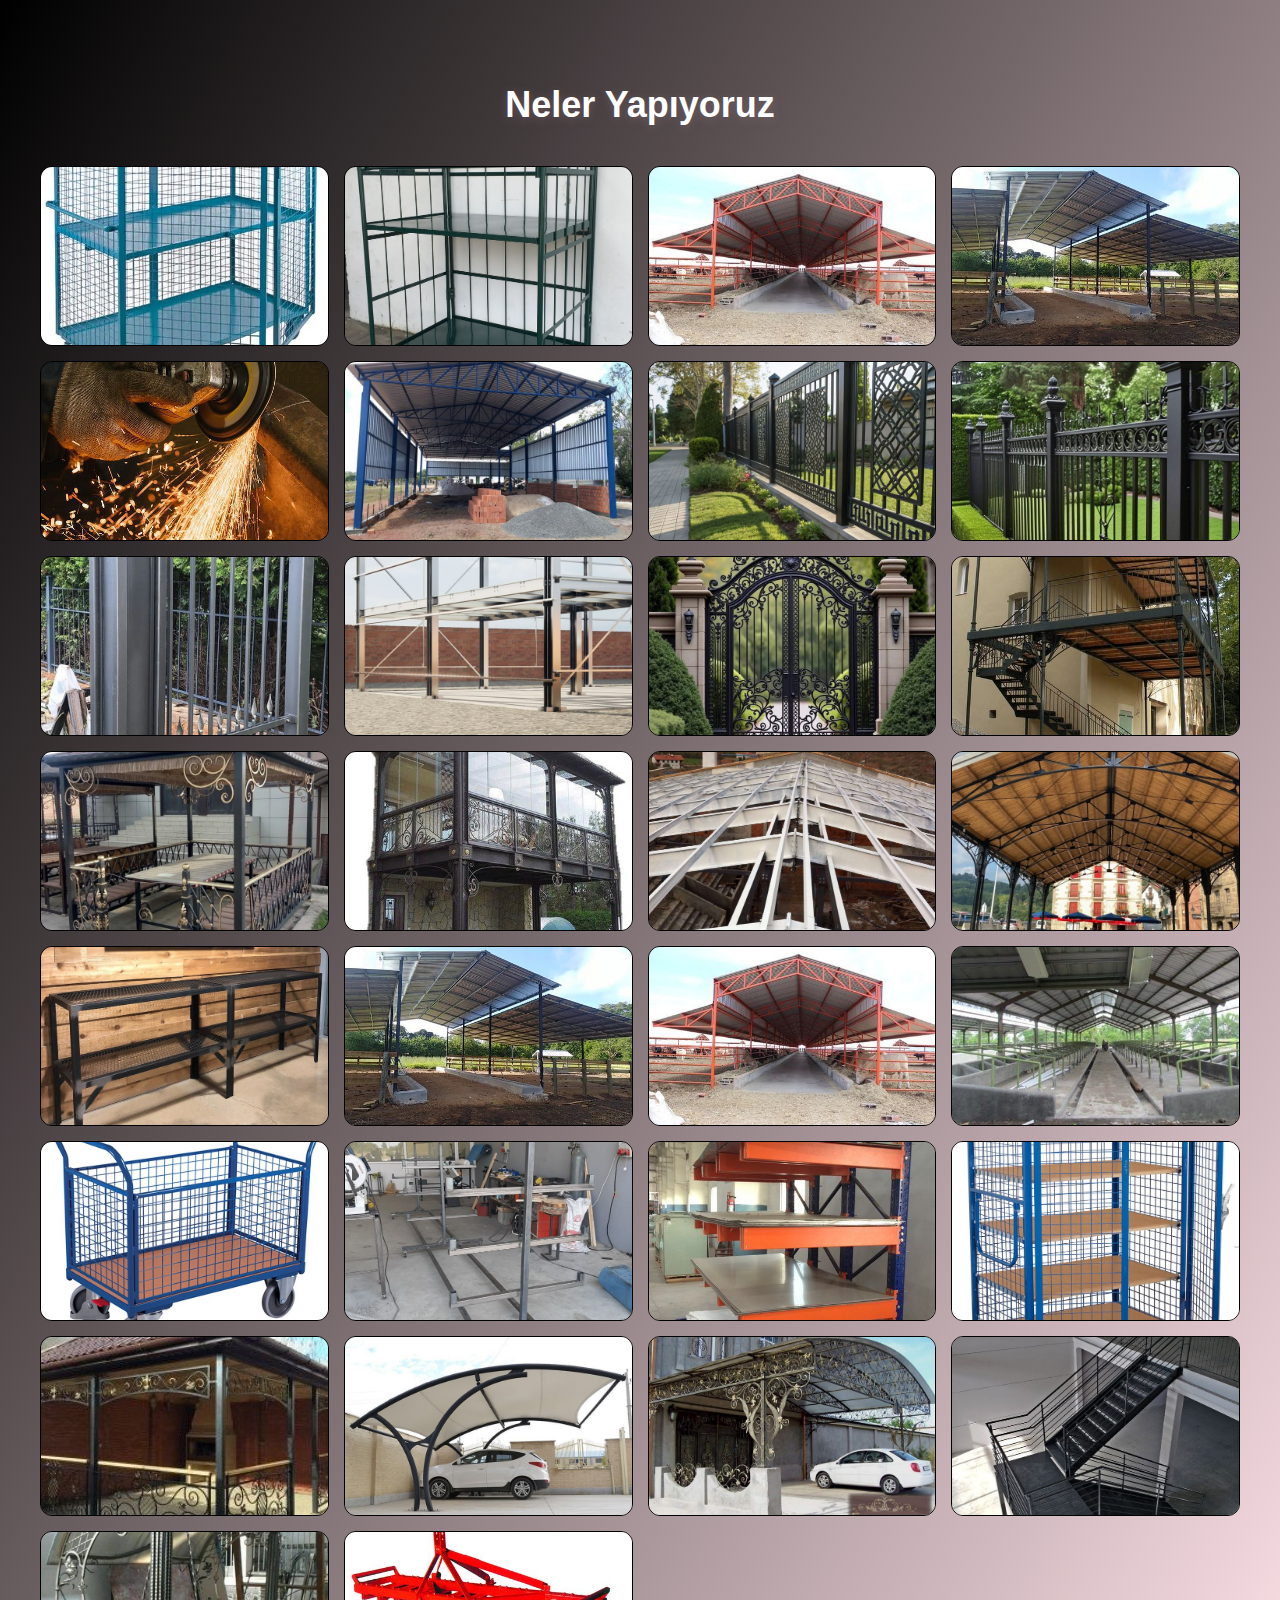
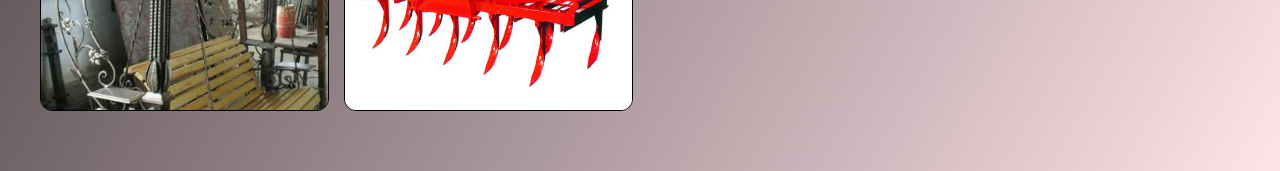
<file: routes/gal.html>
<!DOCTYPE html>
<html lang="tr">

<head>
    <meta charset="UTF-8">
    <title>Kırklareli Demir Doğrama | Ferforje ve Çelik Kapı Hizmetleri ÖRSLER</title>
<link rel="stylesheet" href="../css/gallery.css">
    <link rel="stylesheet" href="https://cdnjs.cloudflare.com/ajax/libs/font-awesome/6.5.0/css/all.min.css">
</head>

<body>
    <section class="gallery-section">
        <h1 class="section-title">Neler Yapıyoruz</h1>
        <div class="gallery-container" id="gallery"></div>
    </section>


<script>
    const galleryContainer = document.getElementById('gallery');

    for (let i = 1; i <= 30; i++) {
        const imgPath = `../assets/${i}.jpg`; // routes/gal.html -> ../assets/

        // Kart div oluştur
        const card = document.createElement('div');
        card.className = 'gallery-card';

        // Img element oluştur
        const img = document.createElement('img');
        img.src = imgPath;
        img.alt = `Galeri ${i}`;
        img.style.width = '100%';
        img.style.height = '100%';
        img.style.objectFit = 'cover';
        img.className = 'gallery-image';

        card.appendChild(img);
        galleryContainer.appendChild(card);
    }
</script>


</body>


</html>
</file>
<file: css/gallery.css>
body {
    margin: 0;
    font-family: 'Roboto', sans-serif;
    background: linear-gradient(120deg, #000000ff, #ffe3e9);
    color: #333;
}

.gallery-section {
    padding: 60px 20px;
    text-align: center;
}

.section-title {
    font-size: 36px;
    color: #ffffff;
    margin-bottom: 40px;
    text-shadow: 0 2px 10px rgba(156, 121, 131, 0.4);
}

.gallery-container {
    display: grid;
    grid-template-columns: repeat(4, 1fr);
    gap: 15px;
    max-width: 1200px;
    margin: auto;
    padding: 0 10px;
}

.gallery-card {
    width: 100%;
    height: 180px;
    overflow: hidden;
    border: 1px solid #000000ff;
    border-radius: 12px;
    box-sizing: border-box;
    transition: transform 0.3s ease, box-shadow 0.3s ease;
}

.gallery-card:hover {
    transform: translateY(-8px);
    box-shadow: 0 10px 25px rgba(180, 75, 103, 0.4);
}

.gallery-image {
    width: 100%;
    height: 100%;
    background-size: cover;
    background-position: center;
    transition: transform 0.3s ease;
}

.gallery-image:hover {
    transform: scale(1.05);
}

@media screen and (max-width: 1024px) {
    .gallery-container {
        grid-template-columns: repeat(3, 1fr);
    }
}

@media screen and (max-width: 768px) {
    .gallery-container {
        grid-template-columns: repeat(3, 1fr);
    }
}

@media screen and (max-width: 480px) {
    .gallery-container {
        grid-template-columns: repeat(3, 1fr);

    }

}
</file>
